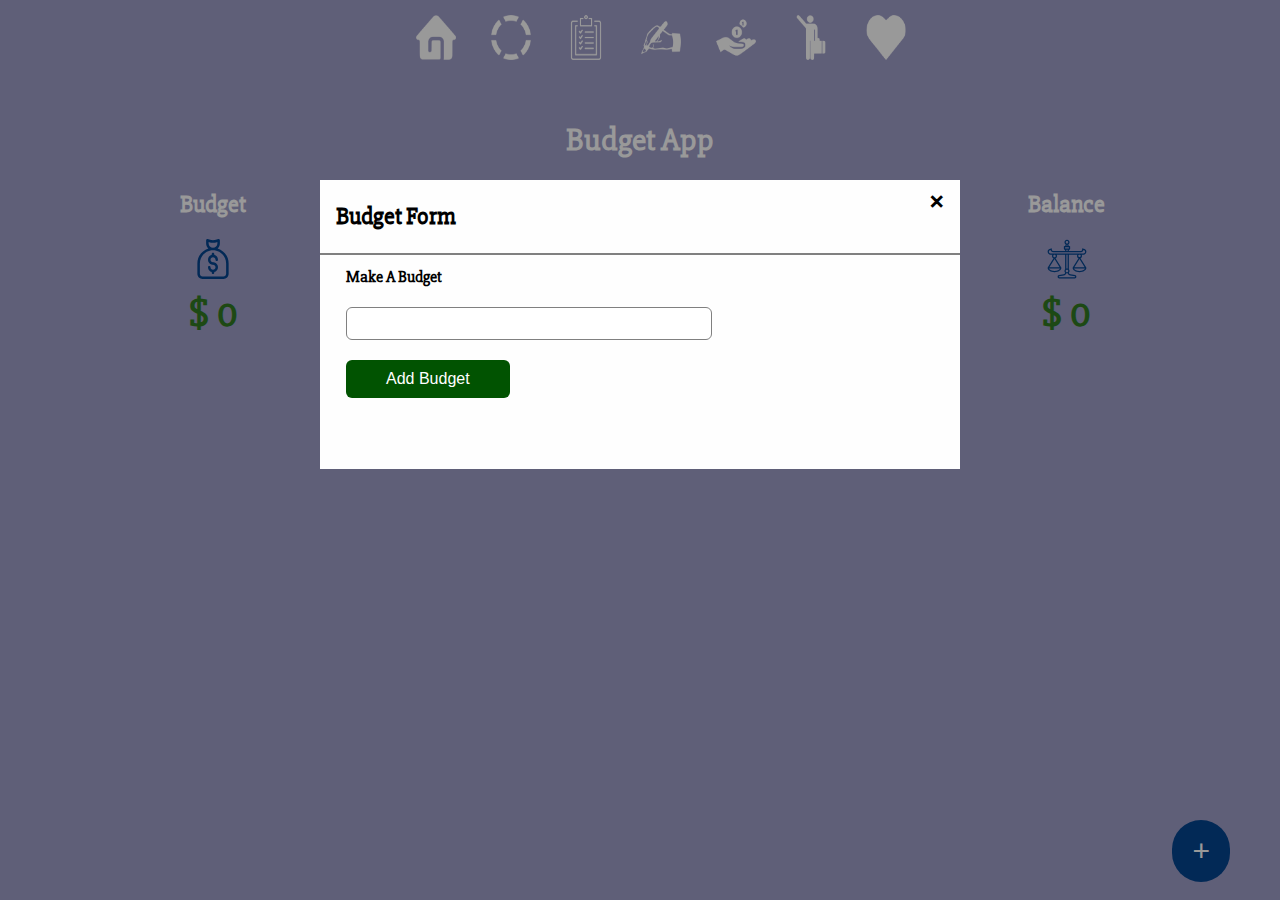
<file: budget.html>
<!DOCTYPE html>
<html lang="en">

<head>
	<meta charset="UTF-8" />
	<meta name="viewport" content="width=device-width, initial-scale=1.0">
	<title>Budget Manager</title>
	<link rel="stylesheet" href="css/budget.css" />
	<link rel="stylesheet" href="css/tab.css" />
	<link href="https://fonts.googleapis.com/css2?family=Slabo+27px&display=swap" rel="stylesheet">
</head>

<body>
	<!--nav tab -->
	<div class="buttons-container" style="text-align:center;">
		<ul class="buttons" style="display:inline-block;">
			<li>
				<a id="home" name="home" href="index.html" title="Jot down!">
					<img src="static/icons/home.png" alt="">
          </a>
        </li>
        <li> 
          <a id="Dashboard" name="Dashboard" href="https://assistant-dashboard.herokuapp.com/"  title="Onestop Dashboard!">
            <img src="static/icons/dash.png" alt="">
          </a>
        </li>
        <li>
          <a id="Task Manager" name="Task Manager" href="task.html"  title="Task Manager">
            <img src="static/icons/todo.png" alt="">
          </a>
        </li>
        <li> 
          <a id="note" name="note" href="note.html"  title="Jot down!">
            <img src="static/icons/note.png" alt="">
          </a>
        </li>
        <li>
          <a id="budget" name="budget" href="budget.html" title="budget">
            <img src="static/icons/budget.png" alt="">
          </a>
        </li>          
        <li>
          <a id="travel" name="travel" href="#" title="travel">
            <img src="static/icons/travel.png" alt="">
          </a>
          <ul class="dropdown-content">          
              <li><a href="flight.html">Flights</a></li>
              <li><a href="trains.html">Trains</a></li>
          </ul>
        </li>
        <li>
          <a id="Relax" name="Relax" href="relax.html"  title="Relax">
            <img src="static/icons/heart.png" alt="">
          </a>
        </li>
      </ul>
    </div>
<!-- end of nav tab -->

    <div class="container" >
      <div class="header">
        <h1 style="color:#ffffff;">Budget App</h1>
      </div>
      
      <div class="budget-section">
        <div class="budget col col-md col-sm">
          <h2 style="color:#ffffff;">budget</h2>
          <img src="static/budget/money-bag.svg" width="40" alt="" />
          <p class="amount">$ <span id="budgetAmount">0</span></p>
        </div>
        <div class="expenses col col-md col-sm">
          <h2 style="color:#ffffff;">expenses</h2>
          <img src="static/budget/accounting.svg" width="40" alt="" />
          <p class="exp-amount">$ <span id="expensesAmount">0</span></p>
        </div>
        <div class="balance col col-md col-sm">
          <h2 style="color:#ffffff;">balance</h2>
          <img src="static/budget/law.svg" width="40" alt="" />
          <p class="amount bala">$ <span id="balanceAmount">0</span></p>
        </div>
      </div>
      <div id="displayExpenses" style="color:#ffffff;">
        <div class="budget-list">
          <div class="col">
            <h4 style="color:#ffffff;">expense title</h4>
          </div>
          <div class="col">
            <h4 style="color:#ffffff;">expense value</h4>
          </div>
          <div class="col"></div>
        </div>
        <div id="expValue"></div>
      </div>
    </div>
    <div class="toggle">
      <button id="myBtn" type="button">+</button>
    </div>

    <!-- The Modal -->
    <div id="myModal" class="modal">
      <!-- Modal content -->
      <div class="modal-content">
        <div class="modal-header">
          <span class="close">&times;</span>
          <h2>Budget Form</h2>
        </div>
        <div class="modal-body">
          <div class="budget-form" id="budgetform">
            <form id="addForm">
              <label for=""> Make a budget</label> <br />
              <input type="number" id="number" /> <br />
              <button type="submit">Add Budget</button>
            </form>
          </div>

          <div class="expense-form" id="expense-form">
            <form action="" id="expForm">
              <div class="">
                <label for="">please enter your expense</label> <br />
                <input type="text" id="expName" />
              </div>
              <div class="">
                <label for="">please enter expense amount</label> <br />
                <input type="number" id="expNumber" />
              </div>
              <button type="submit" id="submitExpen">Add expense</button>
            </form>
            <button onclick="callBudget()" id="bug">
              Back to add budget ->
            </button>
          </div>

          <div class="edit-form" id="editForm">
            <form action="" id="saveEdit">
              <div class="">
                <label for="">Edit your expense</label> <br />
                <input type="text" id="editExpName" />
              </div>
              <div class="">
                <label for="">Edit expense amount</label> <br />
                <input type="number" id="editExpNumber" />
              </div>
              <button type="submit">Save changes</button>
            </form>
          </div>
        </div>
      </div>
    </div>
    <!-- javascript files -->
    <script src="js/budget.js"></script>
  </body>
</html>
</file>
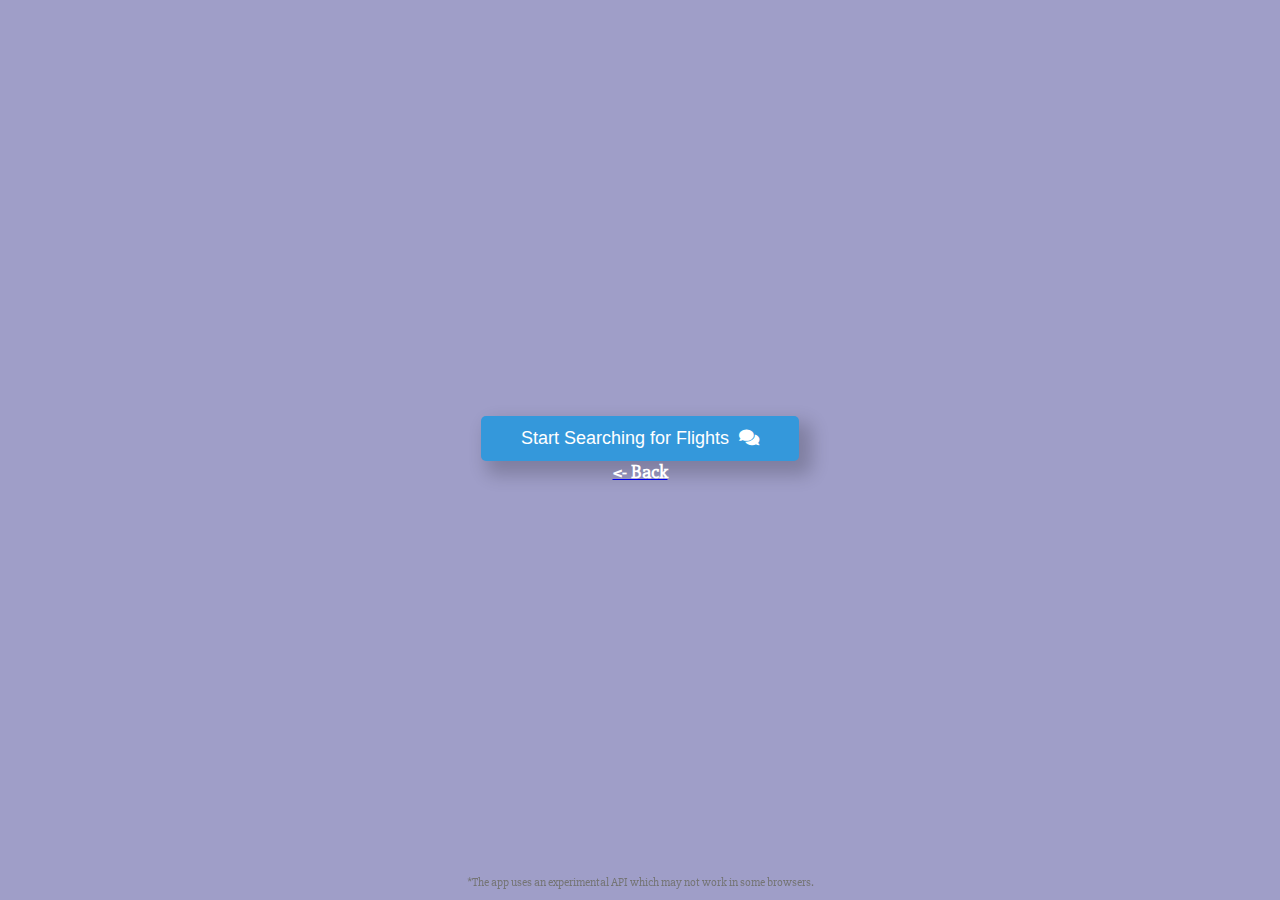
<file: flight.html>
<!DOCTYPE html>
<html lang="en">

<head>
	<meta charset="UTF-8">
	<meta name="viewport" content="width=device-width, initial-scale=1.0">
	<title>Flights Search</title>
	<link rel='stylesheet' href='https://cdnjs.cloudflare.com/ajax/libs/font-awesome/5.11.2/css/all.min.css'>
	<link rel="stylesheet" href="css/flight.css">
	<link rel="stylesheet" href="css/tab.css">
</head>

<body style="background-color:#9f9ec8;">
	<h1 class="error">
		Speech Recognition is not supported in your browser, try using Chrome.
	</h1>

	<button class="start">
      Start Searching for Flights &nbsp;<i class="fa fa-comments"></i>
    </button>

    <div class="container" style="background-color:#9f9ec8;border: solid             white">
      <i class="fa fa-microphone fa-3x"></i>
      <!-- Recognized voice -->
      <h3 class="command"></h3>

      <h5>Try These Voice Commands!</h5>
      <ul>
        <li>What time is it?</li>
        <li>Search for flights from &lt;source&gt; to &lt;destination&gt;</li>
      </ul>
     </div>
      <a href="index.html"><h3> <- Back </h3></a>
    <p class="info">
      *The app uses an experimental API which may not work in some browsers.
    </p>
    <!-- Javascript Files -->
  <script  src="js/flight.js"></script>

  </body>
</html>
</file>
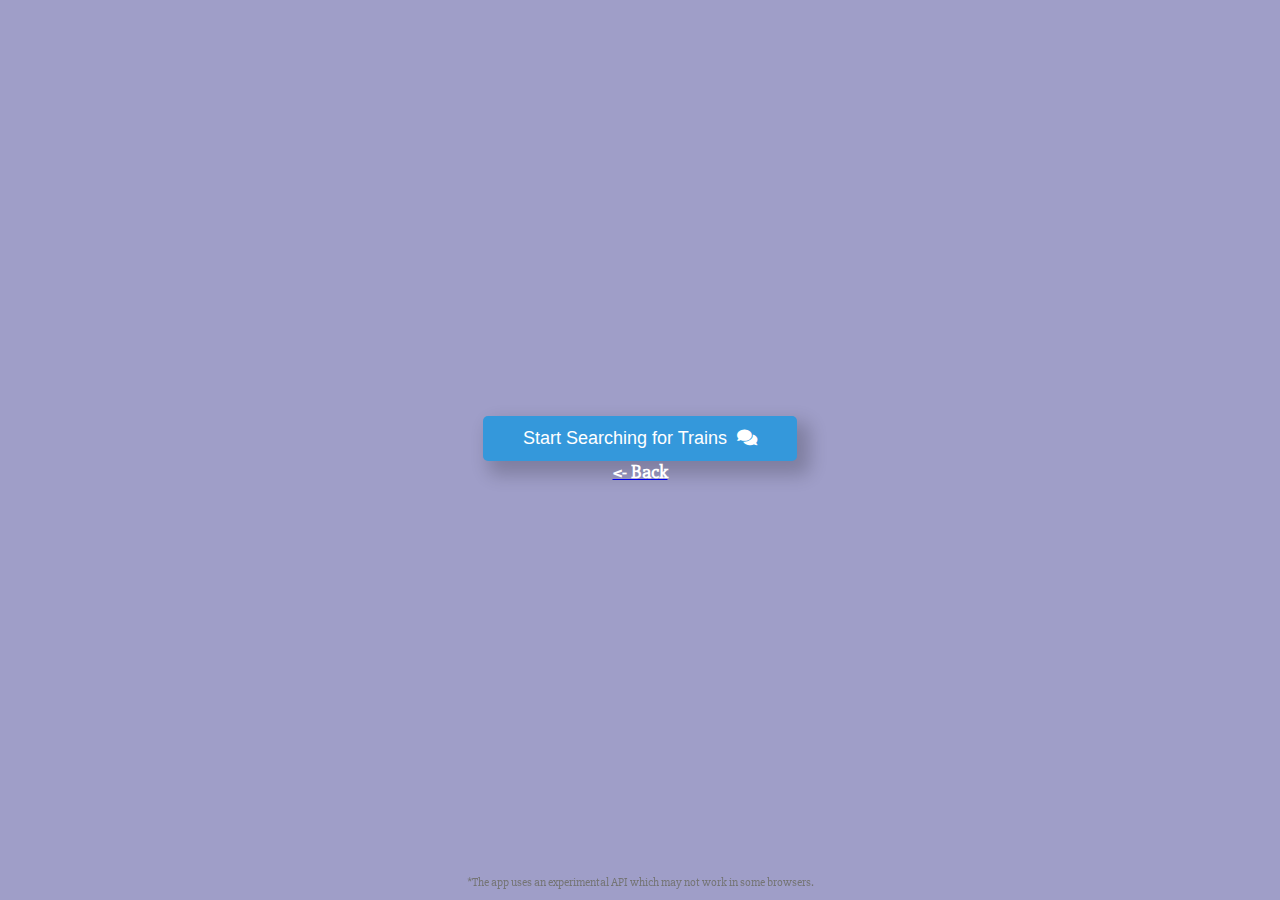
<file: trains.html>
<!DOCTYPE html>
<html lang="en">

<head>
	<meta charset="UTF-8">
	<meta name="viewport" content="width=device-width, initial-scale=1.0">
	<title>Trains Search</title>
	<link rel='stylesheet' href='https://cdnjs.cloudflare.com/ajax/libs/font-awesome/5.11.2/css/all.min.css'>
	<link rel="stylesheet" href="css/flight.css">
	<link rel="stylesheet" href="css/tab.css">
</head>

<body style="background-color:#9f9ec8;">
	<h1 class="error">
		Speech Recognition is not supported in your browser, try using Chrome.
	</h1>

	<button class="start">
      Start Searching for Trains &nbsp;<i class="fa fa-comments"></i>
    </button>
    
    <div class="container" style="background-color:#9f9ec8;border: solid white">
      <i class="fa fa-microphone fa-3x"></i>
      <!-- Recognized voice -->
      <h3 class="command"></h3>
      <h5>Try These Voice Commands!</h5>
      <ul>
        <li>What time is it?</li>
        <li>Search for trains from &lt;source&gt; to &lt;destination&gt;</li>
      </ul>
     </div>
    <a href="index.html"><h3> <- Back </h3></a>
    <p class="info">
      *The app uses an experimental API which may not work in some browsers.
    </p>
<!-- Javascript Files -->
  <script  src="js/trains.js"></script>

  </body>
</html>
</file>
<file: css/budget.css>
body {
  margin: 0;
  padding: 0;
  width: 100%;
  height: 100vh;
  background-color:#9f9ec8;
  font-family: 'Slabo 27px', serif;
}
.container {
  min-height: 80vh;
}
.header {
  height: 60px;
  width: 100%;
}
h1 {
  margin: 0;
  text-align: center;
  font-family: 'Slabo 27px', serif;
  padding-top: 10px;
}
.budget-section {
  display: flex;
  justify-content: space-around;
  align-items: flex-start;
  width: 100%;
  min-height: 160px;
  font-weight: 900;
}
.budget-list {
  display: flex;
  justify-content: space-around;
  align-items: flex-start;
  width: 100%;
  height: 70px;
  font-size: 20px;
}
.exp-amount {
  color: #b80c09;
}
.amount {
  color: #317b22;
}
.col {
  width: 40%;
  text-align: center;
  text-transform: capitalize;
}
.col p {
  font-size: 40px;
  padding-top: 5px;
  margin: 0;
}
.toggle {
  position: fixed;
  right: 0;
  bottom: 18px;
}
.toggle button {
  border: none;
  border-radius: 600px;
  background: #04458f;
  padding: 14px 20px;
  color: #ffffff;
  font-size: 30px;
  margin: 10px 50px 0 0;
  cursor: pointer;
}
/* modal form */
.budget-form {
  width: 100%;
  min-height: 200px;
}
form {
  margin: 10px 0 20px 10px;
  min-height: 100px;
}
input {
  width: 60%;
  padding: 8px 0;
  border-radius: 6px;
  border: 1px solid gray;
  margin: 20px 0;
  padding-left: 5px;
  color: #495057;
}
.budget-list .exp p {
  color: #b80c09;
  font-size: 18px;
}
#displayExpenses {
  width: 100%;
  display: none;
}
.expValue {
  display: flex;
  justify-content: space-around;
  height: 40px;
  font-weight: 900;
  text-align: center;
}
#expTitleName {
  width: 40%;
}
#expValueAmount {
  width: 40%;
}
#edite_delete {
  width: 40%;
}
#edite_delete img {
  cursor: pointer;
}
#edite_delete button {
  margin-left: 1px;
  background: none;
  border: none;
}
.budget-form button {
  background: rgb(1, 83, 1);
  border: none;
  border-radius: 6px;
  color: #ffffff;
  padding: 10px 40px;
  cursor: pointer;
  text-transform: capitalize;
  font-size: 16px;
  font-weight: 400;
}
#bug {
  font-size: 14px;
  background: none;
  color: #04458f;
  margin: 0px 0px 15px 10px;
  text-align: justify;
  padding: 0;
}
#expense-form {
  width: 100%;
  display: none;
}
#editForm {
  display: none;
  width: 100%;
}
#editForm button {
  background: #b80c09;
  border: none;
  border-radius: 6px;
  color: #ffffff;
  padding: 10px 30px;
  cursor: pointer;
  text-transform: capitalize;
  font-size: 16px;
  font-weight: 400;
}
.expense-form button {
  background: #b80c09;
  border: none;
  border-radius: 6px;
  color: #ffffff;
  padding: 10px 30px;
  cursor: pointer;
  text-transform: capitalize;
  font-size: 16px;
  font-weight: 400;
}
/* The Modal (background) */
.modal {
  display: block;
  position: fixed;
  z-index: 1;
  left: 0;
  top: 0;
  width: 100%;
  height: 100%;
  overflow: auto;
  background-color: rgba(0, 0, 0, 0.4);
  animation-name: fadeIn;
  animation-duration: 0.4s;
  text-transform: capitalize;
  font-weight: 600;
}

/* Modal Content */
.modal-content {
  position: fixed;
  top: 20%;
  left: 25%;
  background-color: #fefefe;
  width: 50%;
  min-height: 40px;
  animation-name: slideIn;
  animation-duration: 0.4s;
}

/* The Close Button */
.close {
  color: white;
  float: right;
  font-size: 28px;
  font-weight: bold;
  cursor: pointer;
  color: #000;
}
.modal-header {
  padding: 2px 16px;
  border-bottom: 2px solid gray;
}
.modal-body {
  padding: 2px 16px;
}

/* Add Animation */
@keyframes slideIn {
  from {
    top: -300px;
    opacity: 0;
  }
  to {
    top: 0;
    opacity: 1;
  }
}

@keyframes fadeIn {
  from {
    opacity: 0;
  }
  to {
    opacity: 1;
  }
}
</file>
<file: css/tab.css>
.buttons-container {
  height:80px;
 
  padding-bottom: 30px;
  /* position: relative; */
  
}

.buttons img {
  height: 45px;
  width: 40px;
  /* padding: 4px 4px; */
  /* position: relative; */
  /*top: 5px;*/
  text-align: center;
  
}
.buttons {
  margin: 0;
  list-style: none;
  padding-top: 15px;
  text-align: center;
}

.buttons a { 
  color: Black;
  text-decoration: none;
  display: block;
  line-height: 40px;
  text-align: center;
}

.buttons>li {
  position: relative;
  left: 0.5px;
  float: left;
  width: 75px;
  text-align: center;
}

.buttons>li:hover {
  /* border-radius: 20%; */
  background-color: #d9d9d9;
  transition: background-color 0.2s;
  text-align: center;
}

.buttons li:hover>ul {
  display: inline;
  height: auto;
  opacity: 1;
  font-family: 'DM Mono', monospace;
  text-align: center;
}
.dropdown-content {

  display: none;
  position: absolute;
  top: 50px;
  left: 0;
  width: 160px;
  list-style: none;
  padding: 0;
  margin: 0;
  font-size: 12px;
}

.dropdown-content>li {
  position: relative;
  height: 40px;
  background-color: white;
  transition: background-color 0.2s;
}

.dropdown-content>li:hover {
  background-color: #d9d9d9;
  transition: background-color 0.2s;
}

.second-dropdown-content {
  position: absolute;
  top: 0;
  right: -120px;
  width: 120px;
  list-style: none;
  padding: 0;
  margin: 0;
  height: 0;
  opacity: 0;
  overflow: hidden;
  transition: opacity linear 0.15s;
}

.second-dropdown-content>li {
  height: 30px;
  background-color: white;
}

.second-dropdown-content>li:hover {
  background-color: #d9d9d9;
  transition: background-color 0.2s;
}

.show {
  display: block;
}
</file>
<file: css/flight.css>
@charset "UTF-8";
@import url("https://fonts.googleapis.com/css2?family=Slabo+27px&display=swap");
* {
  margin: 0;
  padding: 0;
}

body {
  font-family: 'Slabo 27px', serif;
  display: flex;
  flex-direction: column;
  justify-content: center;
  align-items: center;
  width: 100%;
  min-height: 100vh;
  background-color: #9f9ec8;
}
h1,h2,h3,h4,h5,h6,p,ul,li{
  color:#fff;
}
.error {
  color: #e74c3c;
  text-align: center;
  display: none;
}

.start {
  padding: 12px 40px;
  font-size: 18px;
  border: none;
  border-radius: 5px;
  box-shadow: 9px 10px 18px 4px rgba(0, 0, 0, 0.2);
  background-color: #3498db;
  color: #fff;
  outline: none;
  cursor: pointer;
  transition: 0.1s all;
}
.start:active {
  transform: translateY(2px);
  box-shadow: 9px 5px 12px 4px rgba(0, 0, 0, 0.2);
}

.container {
  display: none;
  flex-direction: column;
  justify-content: center;
  align-items: center;
  padding: 2rem 1rem;
  background-color: #fff;
  width: 50%;
  transition: 0.5s all;
}
.container .fa-microphone.listening {
  color: #3498db;
  animation: blink 2s infinite;
}
.container .command {
  margin-top: 2rem;
}
.container h5 {
  font-size: 22px;
  margin-top: 4rem;
}
.container ul {
  list-style-type: "👉 ";
  margin-top: 1rem;
}
.container ul li {
  font-size: 16px;
}
.container .popup {
  font-size: 12px;
  color: #747474;
  margin-top: 2rem;
}

.info {
  font-size: 12px;
  color: #747474;
  position: fixed;
  bottom: 10px;
  text-align: center;
}
.info a {
  text-decoration: none;
  font-size: 14px !important;
  color: #3498db;
}

@media screen and (max-width: 700px) {
  .container {
    width: 80%;
  }
}
@keyframes blink {
  to {
    color: #000;
    transform: scale(1.02);
  }
}
</file>
